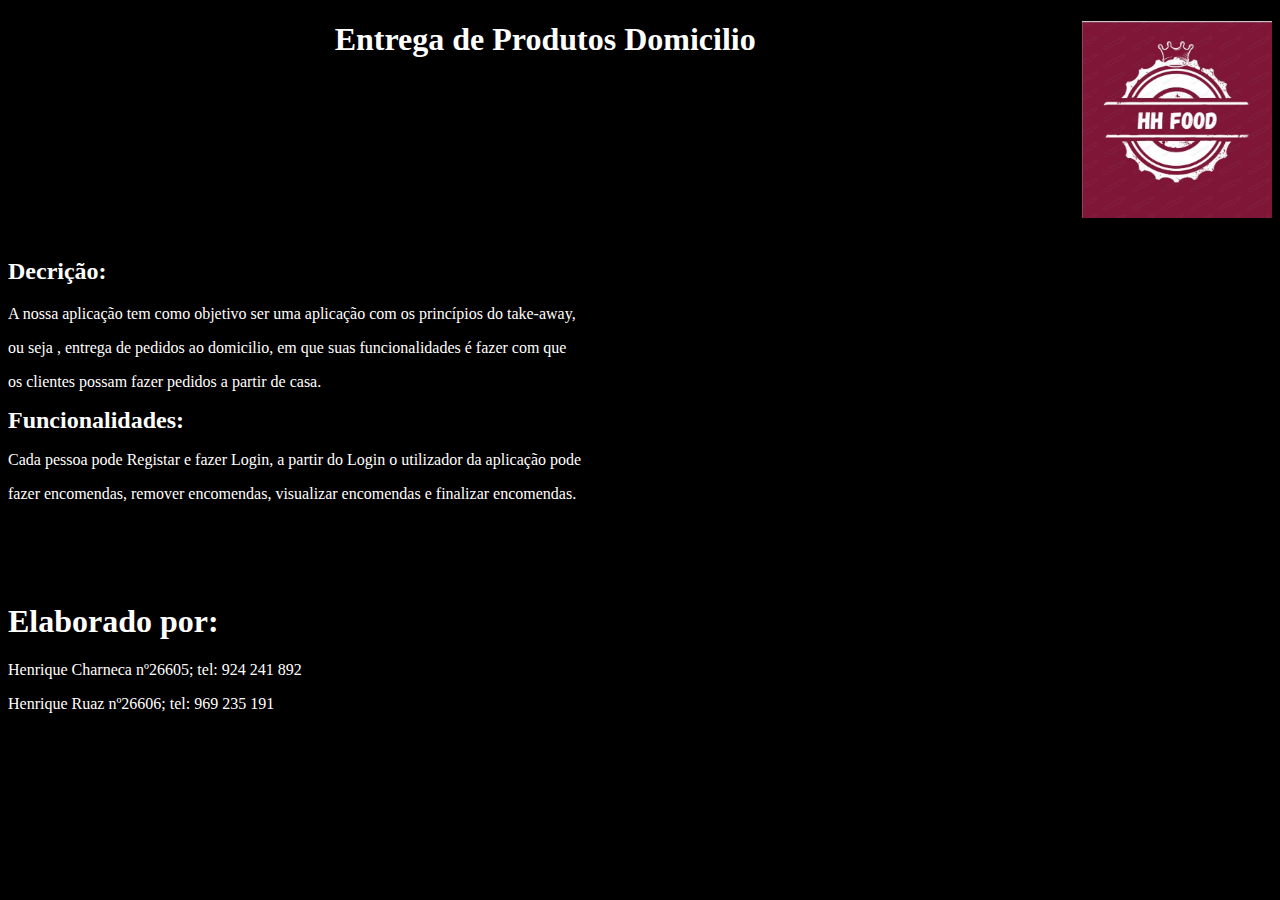
<file: file.html>
<!DOCTYPE html>
<html lang="en">
<head>
    <meta charset="UTF-8">
    <meta name="viewport" content="width=device-width, initial-scale=1.0">
    <title>Document</title>

    <link rel="stylesheet" href="estilo.css">

    <style>
        .center{
            text-align: center;
        }
        .format{
            width: 15%;
            max-width: 300px;
            height: auto;
            float: right;
        }
    </style>

</head>
<body>

    <p>
        <h1 class="center">

            <img src="image.jpg" alt="HH Food" class="format">
            Entrega de Produtos Domicilio

<p style="margin-top: 200px;">
    <p> <h2>Decrição: </h2> </p>
    <p>A nossa aplicação tem como objetivo ser uma aplicação com os princípios do take-away,</p>
    <p>ou seja , entrega de pedidos ao domicilio, em que suas funcionalidades é fazer com que </p>
    <p>os clientes possam fazer pedidos a partir de casa.</p>
</p>

<p>
    <p> <h1 style="font-size: 150%"> Funcionalidades: </h1> </p>
    <p>Cada pessoa pode Registar e fazer Login, a partir do Login o utilizador da aplicação pode​</p>
    <p>fazer encomendas, remover encomendas, visualizar encomendas e finalizar encomendas.</p>
</p>

<p style="margin-top: 100px;">
    <p> <h1> Elaborado por: </h1></p>
    <p> Henrique Charneca nº26605; tel: 924 241 892</p>
    <p> Henrique Ruaz nº26606; tel: 969 235 191 </p>
</p>

</body>
</html>
</file>
<file: estilo.css>
body{
    font-family: trirong;
    color: white;
    background-color: black;
}
</file>
